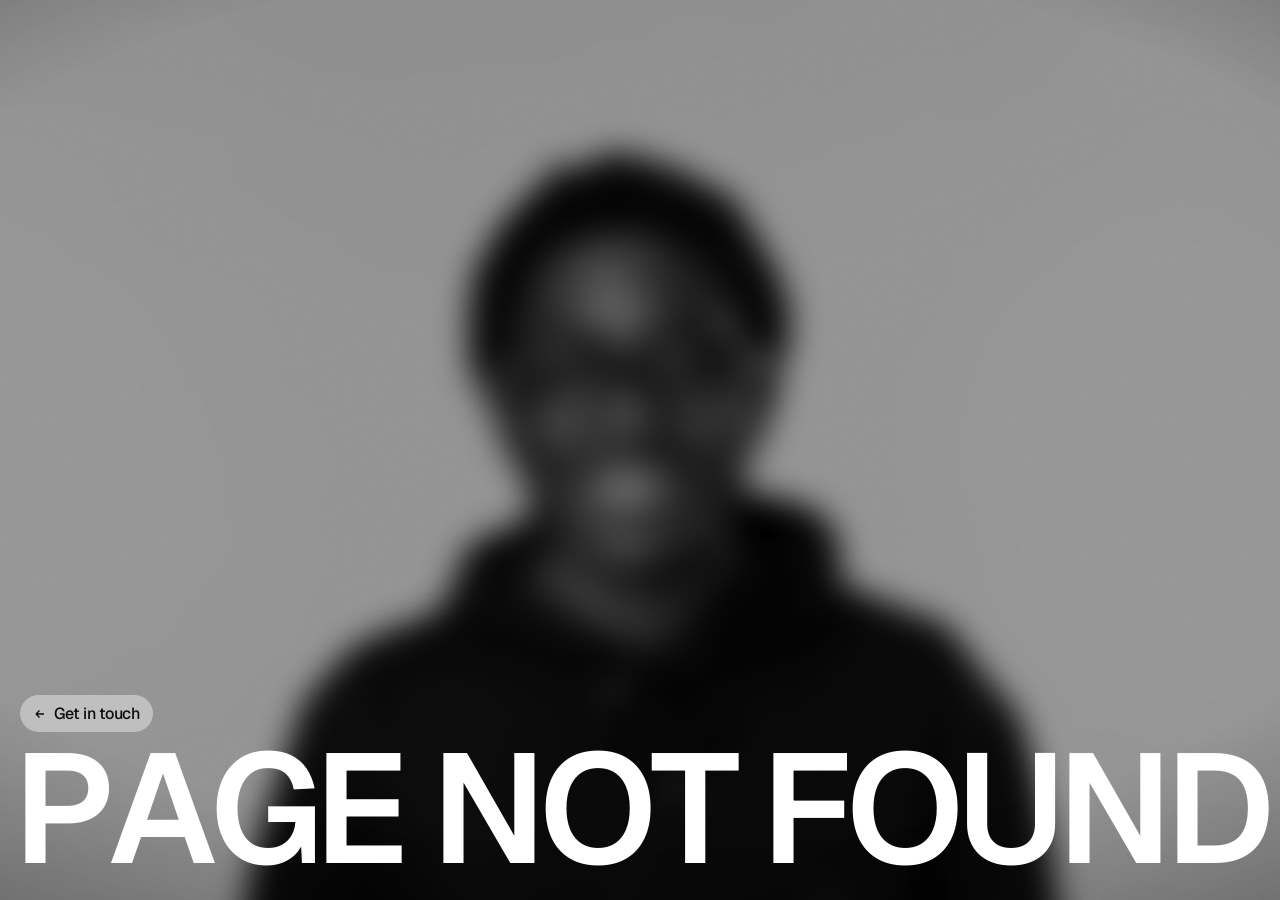
<file: index.html>
<!doctype html>
<html lang="en">
<head>
<meta charset="utf-8">
<meta name="viewport" content="width=device-width, initial-scale=1">
<title>Mutendi Sambaza</title>
<meta name="description" content="A new site is on the way.">
<meta name="robots" content="noindex">
<meta name="theme-color" content="#0d0d0d">
<link rel="icon" href="data:image/svg+xml,<svg xmlns=%22http://www.w3.org/2000/svg%22 viewBox=%220 0 32 32%22><circle cx=%2216%22 cy=%2216%22 r=%2216%22 fill=%22%230d0d0d%22/><text x=%2216%22 y=%2221%22 font-family=%22system-ui%22 font-size=%2214%22 font-weight=%22600%22 fill=%22white%22 text-anchor=%22middle%22>MS</text></svg>">
<link rel="preconnect" href="https://fonts.googleapis.com">
<link rel="preconnect" href="https://fonts.gstatic.com" crossorigin>
<link href="https://fonts.googleapis.com/css2?family=Geist:wght@500;600&display=swap" rel="stylesheet">
<style>
  :root { --bg: #0d0d0d; --muted: #adadad; --ease: cubic-bezier(0.22, 1, 0.36, 1); }
  * { box-sizing: border-box; margin: 0; }
  html, body { height: 100%; }
  body {
    background: var(--bg); color: #fff; overflow: hidden;
    font-family: Geist, system-ui, sans-serif; -webkit-font-smoothing: antialiased;
  }
  .stage { position: fixed; inset: 0; overflow: hidden; }

  /* Hana 404: the portrait, desaturated and thrown out of focus */
  .photo {
    position: absolute; inset: -6%;
    background: url("portrait-2026.jpg") 50% 35% / cover no-repeat;
    /* White studio backdrop: pulled down to Hana's mid-grey so the white headline keeps its contrast */
    filter: grayscale(1) blur(16px) brightness(0.58) contrast(1.05);
    opacity: 0; transform: scale(1.08);
    transition: opacity 1.8s var(--ease), transform 1.8s var(--ease);
    will-change: transform;
  }
  .ready .photo { opacity: 1; transform: scale(1); }
  .vignette { position: absolute; inset: 0; background: radial-gradient(120% 90% at 50% 45%, transparent 55%, rgb(0 0 0 / 0.55)); }
  .grain {
    position: absolute; inset: -50%; opacity: 0.12; pointer-events: none; mix-blend-mode: overlay;
    background-image: url("data:image/svg+xml;utf8,<svg xmlns='http://www.w3.org/2000/svg' width='160' height='160'><filter id='n'><feTurbulence type='fractalNoise' baseFrequency='0.9' numOctaves='2' stitchTiles='stitch'/></filter><rect width='100%' height='100%' filter='url(%23n)'/></svg>");
  }

  .pill {
    position: absolute; left: 20px; bottom: calc(9.68vw + 44px);
    display: inline-flex; align-items: center; gap: 8px;
    padding: 8px 14px; border-radius: 999px;
    background: rgb(255 255 255 / 0.4); backdrop-filter: blur(12px); -webkit-backdrop-filter: blur(12px);
    color: #0d0d0d; font-size: 16px; font-weight: 500; letter-spacing: -0.03em; text-decoration: none;
    opacity: 0; transform: translateY(16px);
    transition: opacity 1s var(--ease) 0.8s, transform 1s var(--ease) 0.8s, background 0.3s;
  }
  .pill:hover { background: rgb(255 255 255 / 0.6); }
  .ready .pill { opacity: 1; transform: none; }

  h1 {
    position: absolute; inset-inline: 0; bottom: 20px;
    display: flex; justify-content: center; overflow: hidden; padding-bottom: 0.06em;
    font-size: 12.1vw; line-height: 0.8; font-weight: 600; letter-spacing: -0.05em;
    text-transform: uppercase; white-space: nowrap;
  }
  h1 span { display: inline-block; transform: translateY(105%); transition: transform 1.2s var(--ease); }
  .ready h1 span { transform: none; }

  /* Hana's cursor bubble */
  .card {
    position: absolute; top: 0; left: 0; z-index: 2; width: min(402px, calc(100vw - 40px));
    display: flex; flex-direction: column; justify-content: space-between; gap: 72px;
    padding: 24px; border-radius: 20px;
    background: rgb(13 13 13 / 0.5); backdrop-filter: blur(20px); -webkit-backdrop-filter: blur(20px);
    box-shadow: 0 10px 22px rgb(0 0 0 / 0.3);
    pointer-events: none; opacity: 0; filter: blur(6px);
    transition: opacity 0.35s var(--ease), filter 0.35s var(--ease);
  }
  .card.on { opacity: 1; filter: none; }
  .card .code { font-size: 24px; line-height: 1.2; font-weight: 500; letter-spacing: -0.04em; }
  .card .body { font-size: 16px; line-height: 1.3; font-weight: 500; letter-spacing: -0.03em; color: var(--muted); }
  .card .body b { color: #fff; font-weight: 500; }

  /* Touch: no cursor to follow, so the card parks above the pill */
  @media (hover: none), (pointer: coarse) {
    .card { opacity: 1; filter: none; top: auto; left: 20px; bottom: calc(9.68vw + 100px); transform: none !important; }
  }
  @media (prefers-reduced-motion: reduce) {
    .photo, .pill, h1 span, .card { transition: none !important; }
  }
</style>
</head>
<body>
  <main class="stage" id="stage">
    <div class="photo" id="photo" role="img" aria-label="Portrait of Mutendi Sambaza, blurred"></div>
    <div class="vignette"></div>
    <div class="grain"></div>

    <div class="card" id="card" aria-live="polite">
      <p class="code">404</p>
      <p class="body"><b>This site is being rebuilt</b> — the old one is gone and something new is on the way. Until then, say hello.</p>
    </div>

    <a class="pill" href="mailto:mcsambaza@gmail.com">
      <svg width="12" height="12" viewBox="0 0 12 12" aria-hidden="true"><path d="M10 6H2m0 0 3.5-3.5M2 6l3.5 3.5" fill="none" stroke="currentColor" stroke-width="1.3"/></svg>
      Get in touch
    </a>

    <h1 aria-label="Page not found" id="headline"></h1>
  </main>

<script>
  (function () {
    var stage = document.getElementById("stage");
    var photo = document.getElementById("photo");
    var card = document.getElementById("card");
    var h1 = document.getElementById("headline");
    var reduce = matchMedia("(prefers-reduced-motion: reduce)").matches;
    var fine = matchMedia("(hover: hover) and (pointer: fine)").matches;

    // Per-letter rise, as on the hero.
    "Page Not Found".split("").forEach(function (ch, i) {
      var s = document.createElement("span");
      s.setAttribute("aria-hidden", "true");
      s.textContent = ch === " " ? " " : ch;
      s.style.transitionDelay = 0.35 + i * 0.035 + "s";
      h1.appendChild(s);
    });

    var img = new Image();
    img.onload = img.onerror = function () { requestAnimationFrame(function () { document.body.classList.add("ready"); }); };
    img.src = "portrait-2026.jpg";

    if (!fine || reduce) return;

    // Springy follow: card trails the cursor, portrait drifts away from it.
    var mx = innerWidth / 2, my = innerHeight / 2, cx = mx, cy = my, dx = 0, dy = 0;
    var GAP = 16;
    addEventListener("pointermove", function (e) {
      if (e.pointerType !== "mouse") return;
      mx = e.clientX; my = e.clientY;
      card.classList.add("on");
    });
    document.addEventListener("pointerleave", function () { card.classList.remove("on"); });

    (function tick() {
      var w = innerWidth, h = innerHeight, cw = card.offsetWidth, ch = card.offsetHeight;
      var tx = Math.min(mx + GAP, w - cw - 12);
      var ty = my + ch + GAP + 12 > h ? my - ch - GAP : my + GAP;
      cx += (tx - cx) * 0.22; cy += (ty - cy) * 0.22;
      card.style.transform = "translate(" + cx + "px," + cy + "px)";
      var ddx = (-50 * (mx - w / 2)) / w, ddy = (-50 * (my - h / 2)) / h;
      dx += (ddx - dx) * 0.08; dy += (ddy - dy) * 0.08;
      photo.style.translate = dx + "px " + dy + "px";
      requestAnimationFrame(tick);
    })();
  })();
</script>
</body>
</html>
</file>
